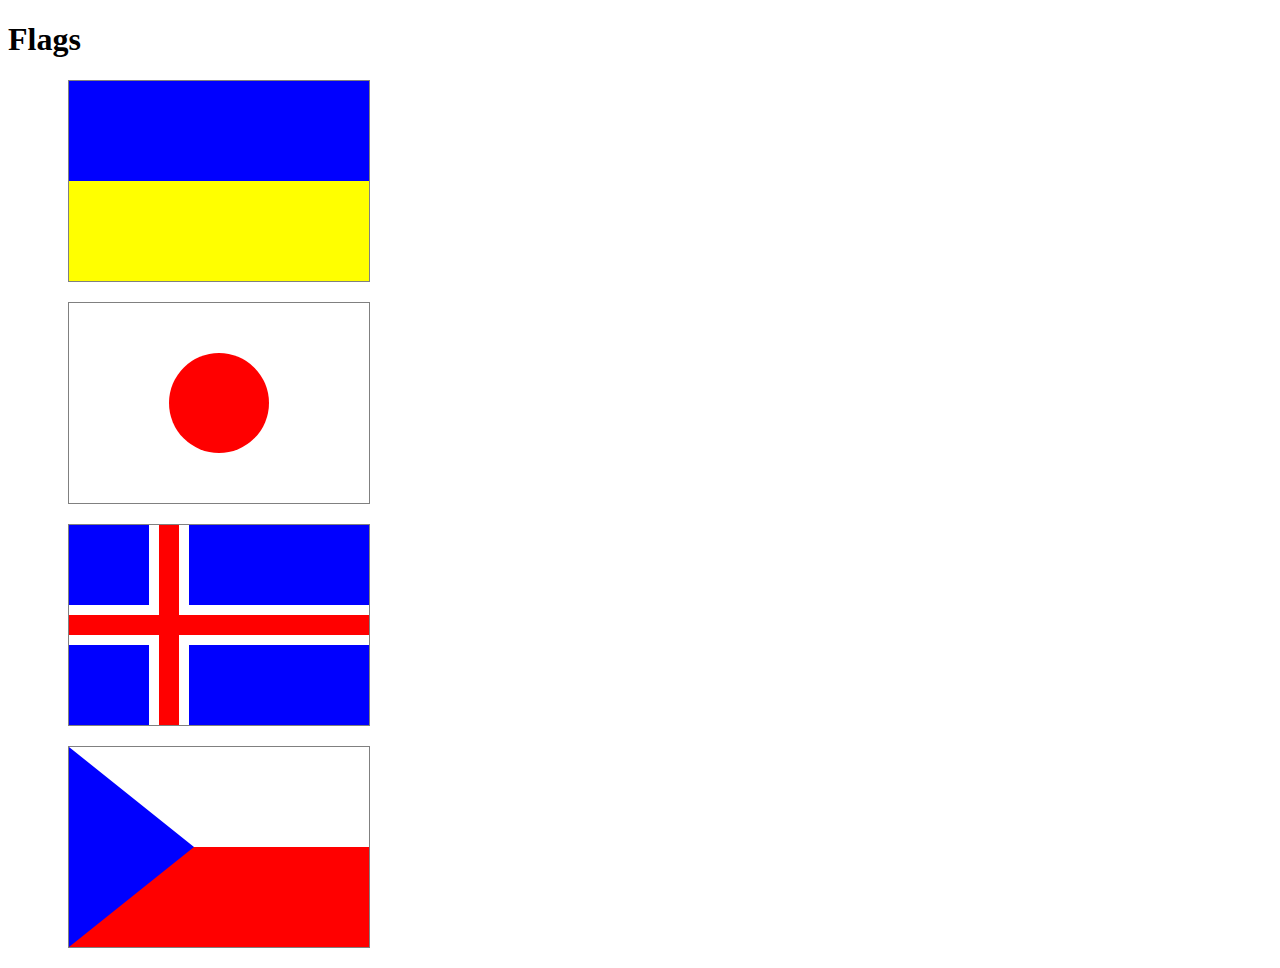
<file: test1/index.html>
<!DOCTYPE html>
<html lang="en">
<head>
    <meta charset="UTF-8">
    <title>Flags</title>
    <link rel="stylesheet" type="text/css" href="style.css">
</head>
<body>
<h1>Flags</h1>
<ul>
    <li class="ua">
        <div></div>
        <div></div>
    </li>
    <li class="japanese">
        <div>
            <div></div>
        </div>
    </li>
    <li class="iceland">
        <div>
            <div class="vertic_band"></div>
            <div class="horiz_band"></div>
        </div>
    </li>
    <li class="czech">
        <div>
            <div></div>
            <div></div>
        </div>
    </li>
</ul>
</body>
</html>
</file>
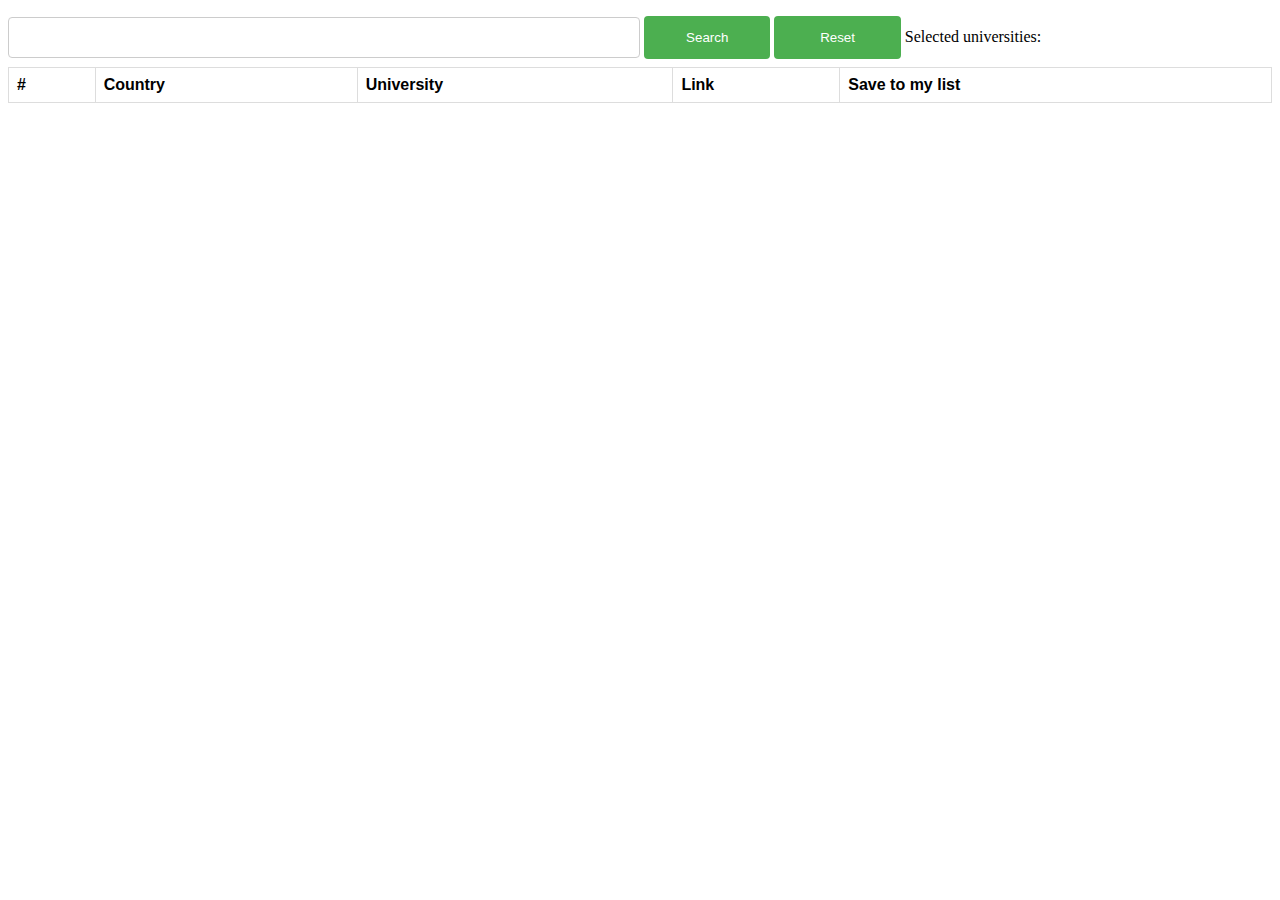
<file: test3/index.html>
<!doctype html>
<html lang="en">
<head>
    <meta charset="UTF-8">
    <meta name="viewport"
          content="width=device-width, user-scalable=no, initial-scale=1.0, maximum-scale=1.0, minimum-scale=1.0">
    <meta http-equiv="X-UA-Compatible" content="ie=edge">
    <link rel="stylesheet" href="style.css">
    <link href="https://cdn.jsdelivr.net/npm/bootstrap@5.0.0-beta2/dist/css/bootstrap.min.css" rel="stylesheet" integrity="sha384-BmbxuPwQa2lc/FVzBcNJ7UAyJxM6wuqIj61tLrc4wSX0szH/Ev+nYRRuWlolflfl" crossorigin="anonymous">
    <title>Universities</title>
</head>
<body>
<form id="form">
    <input type="text" id="search" name="country">
    <button type="submit" id="submit" class="button">Search</button>
    <button type="reset" class="button_del button">Reset</button>
    <div class="counter">Selected universities:
         <span class="amount"></span>
    </div>
</form>

<table class="table">
    <thead>
    <tr>
        <th scope="col">#</th>
        <th scope="col">Country</th>
        <th scope="col">University</th>
        <th scope="col">Link</th>
        <th scope="col">Save to my list</th>
    </tr>
    </thead>
    <tbody class="table_rows"></tbody>
</table>

 <script src="script.js"></script>
</body>
</html>
</file>
<file: test1/style.css>
.ua,
.japanese,
.iceland,
.czech {
    width: 300px;
    margin: 20px;
    list-style-type: none;
    border: 1px solid grey;
}

.ua div:first-child {
    background-color: blue;
    height: 100px;
}

.ua div:last-child {
    background-color: yellow;
    height: 100px;
}

.japanese {
    height: 200px;
    position: relative;
}

.japanese div div {
    background-color: red;
    border-radius: 50%;
    height: 100px;
    width: 100px;
    margin: auto;
    position: absolute;
    top: 0;
    left: 0;
    right: 0;
    bottom: 0;
}

.iceland div {
    height: 200px;
    background-color: blue;
    position: relative;
}

.iceland > div:after {
    content: "";
    display: block;
    position: absolute;
    background-color: #fff;
    width: 100%;
    height: 40px;
    top: 80px;
    left: 0;
}


.horiz_band {
    z-index: 11;
    position: absolute !important;
    top: 90px;
    left: 0;
    width: 100%;
    background-color: red !important;
    height: 20px !important;
}

.vertic_band {
    z-index: 10;
    position: absolute;
    top: 0;
    left: 80px;
    width: 20px;
    height: 100%;
    background-color: red !important;
    border-left: 10px solid white;
    border-right: 10px solid white;
}
.czech {
    height: 200px;
}

.czech div {
    position: relative;
}

.czech > div:after {
    position: absolute;
    content: "";
    display: block;
    top: 0;
    width: 0;
    height: 0;
    border-left: 125px solid blue;
    border-top: 100px solid transparent;
    border-bottom: 100px solid transparent;
}

.czech div > div:first-child {
    height: 100px;
}

.czech div > div:last-child {
    height: 100px;
    background-color: red;
}
</file>
<file: test3/style.css>
table {
    font-family: arial, sans-serif;
    border-collapse: collapse;
    width: 100%;
}

td, th {
    border: 1px solid #dddddd;
    text-align: left;
    padding: 8px;
}

tr:nth-child(even) {
    background-color: #dddddd;
}
input[type=text] {
    width: 50%;
    padding: 12px 20px;
    margin: 8px 0;
    display: inline-block;
    border: 1px solid #ccc;
    border-radius: 4px;
    box-sizing: border-box;
}
.button{
    width: 10%;
    background-color: #4CAF50;
    color: white;
    padding: 14px 20px;
    margin: 8px 0;
    border: none;
    border-radius: 4px;
    cursor: pointer;
}
.counter {
    display: inline-block;
}
</file>
